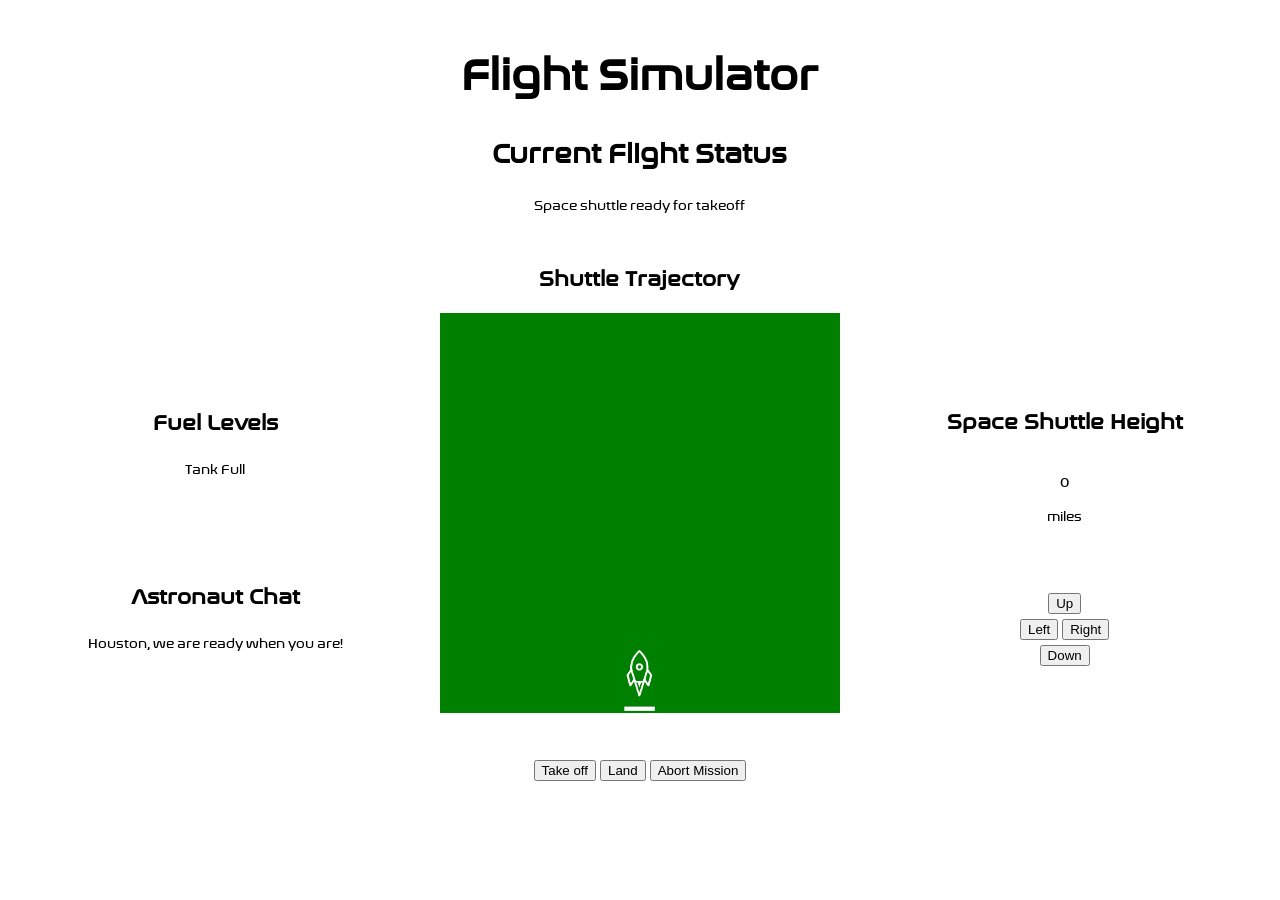
<file: index.html>
<!DOCTYPE html>
<html>
    <head>
        <title>Flight Simulator</title>
        <link rel = "stylesheet" type = "text/css" href = "styles.css" />
        <script src = "scripts.js"></script>
    </head>


    <body>
        <div class = "wrapper" id = "box">
            <div class = "flightStatusBox">
                <h1>Flight Simulator</h1>
                <h2>Current Flight Status</h2>
                <p id = "flightStatus">Space shuttle ready for takeoff</p>

            </div>


            <div class = "fuelLevelBox" >
                <div class ="fuelLevelIndicator">
                    <h3>Fuel Levels</h3>
                    <p>Tank Full</p>
                </div>

                <div class = "astronautChat">
                    <h3>Astronaut Chat</h3>
                    <p>Houston, we are ready when you are!</p>
                </div>
            </div>


            <div class = "shuttleTrajectoryBox">
                <h3>Shuttle Trajectory</h3>

                <div  id = "shuttleBackground">
                    <img  id = "rocket" src = "images/LaunchCode_rocketline_white.png" />
                </div>
            </div>


            <div class = "shuttleHeightBox">
                <h3>Space Shuttle Height</h3>

                <div style = "display: inline-block;">
                    <p id="spaceShuttleHeight">0</p><p >miles</p>
                </div>


                <div class = "directionsBox">
                    <button id = "up">Up</button>
                    <div id = "leftRightBox" >
                        <button id = "left">Left</button>
                        <button id = "right">Right</button>
                    </div>
                    <button id = "down">Down</button>
                </div>

            </div>


            <div class = "shuttleControlBox">
                <button id = "takeoff">Take off</button>
                <button id = "landing">Land</button>
                <button id = "missionAbort">Abort Mission</button>
            </div>
        </div>


    </body>
</html>
</file>
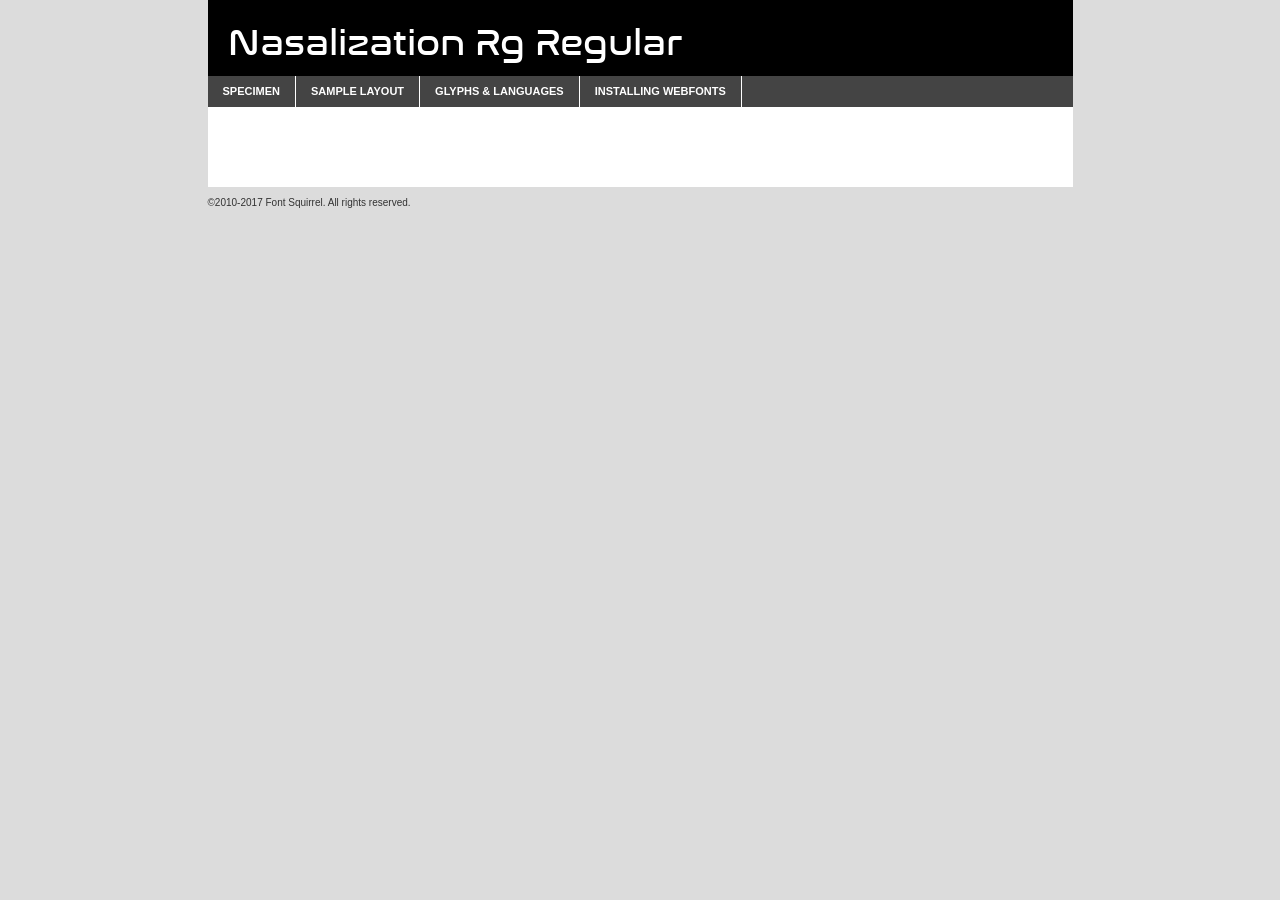
<file: fonts/nasalization-rg-demo.html>
<!DOCTYPE html PUBLIC "-//W3C//DTD XHTML 1.0 Transitional//EN"
	"http://www.w3.org/TR/xhtml1/DTD/xhtml1-transitional.dtd">

<html xmlns="http://www.w3.org/1999/xhtml" xml:lang="en" lang="en">
<head>
	<meta http-equiv="Content-Type" content="text/html; charset=utf-8" />
	<script src="http://ajax.googleapis.com/ajax/libs/jquery/1.7.2/jquery.min.js" type="text/javascript" charset="utf-8"></script>
	<script type="text/javascript">
	(function($){$.fn.easyTabs=function(option){var param=jQuery.extend({fadeSpeed:"fast",defaultContent:1,activeClass:'active'},option);$(this).each(function(){var thisId="#"+this.id;if(param.defaultContent==''){param.defaultContent=1;}
	if(typeof param.defaultContent=="number")
	{var defaultTab=$(thisId+" .tabs li:eq("+(param.defaultContent-1)+") a").attr('href').substr(1);}else{var defaultTab=param.defaultContent;}
	$(thisId+" .tabs li a").each(function(){var tabToHide=$(this).attr('href').substr(1);$("#"+tabToHide).addClass('easytabs-tab-content');});hideAll();changeContent(defaultTab);function hideAll(){$(thisId+" .easytabs-tab-content").hide();}
	function changeContent(tabId){hideAll();$(thisId+" .tabs li").removeClass(param.activeClass);$(thisId+" .tabs li a[href=#"+tabId+"]").closest('li').addClass(param.activeClass);if(param.fadeSpeed!="none")
	{$(thisId+" #"+tabId).fadeIn(param.fadeSpeed);}else{$(thisId+" #"+tabId).show();}}
	$(thisId+" .tabs li").click(function(){var tabId=$(this).find('a').attr('href').substr(1);changeContent(tabId);return false;});});}})(jQuery);
	</script>
	<link rel="stylesheet" href="specimen_files/specimen_stylesheet.css" type="text/css" charset="utf-8" />
	<link rel="stylesheet" href="stylesheet.css" type="text/css" charset="utf-8" />

	<style type="text/css">
					body{
				font-family: 'nasalizationregular';
							}
		</style>

	<title>Nasalization Rg Regular Specimen</title>
	
	
	<script type="text/javascript" charset="utf-8">
		$(document).ready(function() {
			$('#container').easyTabs({defaultContent:1});
		});
	</script>
</head>

<body>
<div id="container">
	<div id="header">
		Nasalization Rg Regular	</div>
	<ul class="tabs">
		<li><a href="#specimen">Specimen</a></li>
		<li><a href="#layout">Sample Layout</a></li>
				<li><a href="#glyphs">Glyphs &amp; Languages</a></li>
		<li><a href="#installing">Installing Webfonts</a></li>
		
	</ul>
	
	<div id="main_content">

		
			<div id="specimen">
		
				<div class="section">
					<div class="grid12 firstcol">
						<div class="huge">AaBb</div>
					</div>
				</div>
		
				<div class="section">
					<div class="glyph_range">A&#x200B;B&#x200b;C&#x200b;D&#x200b;E&#x200b;F&#x200b;G&#x200b;H&#x200b;I&#x200b;J&#x200b;K&#x200b;L&#x200b;M&#x200b;N&#x200b;O&#x200b;P&#x200b;Q&#x200b;R&#x200b;S&#x200b;T&#x200b;U&#x200b;V&#x200b;W&#x200b;X&#x200b;Y&#x200b;Z&#x200b;a&#x200b;b&#x200b;c&#x200b;d&#x200b;e&#x200b;f&#x200b;g&#x200b;h&#x200b;i&#x200b;j&#x200b;k&#x200b;l&#x200b;m&#x200b;n&#x200b;o&#x200b;p&#x200b;q&#x200b;r&#x200b;s&#x200b;t&#x200b;u&#x200b;v&#x200b;w&#x200b;x&#x200b;y&#x200b;z&#x200b;1&#x200b;2&#x200b;3&#x200b;4&#x200b;5&#x200b;6&#x200b;7&#x200b;8&#x200b;9&#x200b;0&#x200b;&amp;&#x200b;.&#x200b;,&#x200b;?&#x200b;!&#x200b;&#64;&#x200b;(&#x200b;)&#x200b;#&#x200b;$&#x200b;%&#x200b;*&#x200b;+&#x200b;-&#x200b;=&#x200b;:&#x200b;;</div>
				</div>
				<div class="section">
					<div class="grid12 firstcol">
						<table class="sample_table">
							<tr><td>10</td><td class="size10">abcdefghijklmnopqrstuvwxyzABCDEFGHIJKLMNOPQRSTUVWXYZ0123456789abcdefghijklmnopqrstuvwxyzABCDEFGHIJKLMNOPQRSTUVWXYZ0123456789abcdefghijklmnopqrstuvwxyzABCDEFGHIJKLMNOPQRSTUVWXYZ</td></tr>
							<tr><td>11</td><td class="size11">abcdefghijklmnopqrstuvwxyzABCDEFGHIJKLMNOPQRSTUVWXYZ0123456789abcdefghijklmnopqrstuvwxyzABCDEFGHIJKLMNOPQRSTUVWXYZ0123456789abcdefghijklmnopqrstuvwxyzABCDEFGHIJKLMNOPQRSTUVWXYZ</td></tr>
							<tr><td>12</td><td class="size12">abcdefghijklmnopqrstuvwxyzABCDEFGHIJKLMNOPQRSTUVWXYZ0123456789abcdefghijklmnopqrstuvwxyzABCDEFGHIJKLMNOPQRSTUVWXYZ0123456789abcdefghijklmnopqrstuvwxyzABCDEFGHIJKLMNOPQRSTUVWXYZ</td></tr>
							<tr><td>13</td><td class="size13">abcdefghijklmnopqrstuvwxyzABCDEFGHIJKLMNOPQRSTUVWXYZ0123456789abcdefghijklmnopqrstuvwxyzABCDEFGHIJKLMNOPQRSTUVWXYZ0123456789abcdefghijklmnopqrstuvwxyzABCDEFGHIJKLMNOPQRSTUVWXYZ</td></tr>
							<tr><td>14</td><td class="size14">abcdefghijklmnopqrstuvwxyzABCDEFGHIJKLMNOPQRSTUVWXYZ0123456789abcdefghijklmnopqrstuvwxyzABCDEFGHIJKLMNOPQRSTUVWXYZ0123456789abcdefghijklmnopqrstuvwxyzABCDEFGHIJKLMNOPQRSTUVWXYZ</td></tr>
							<tr><td>16</td><td class="size16">abcdefghijklmnopqrstuvwxyzABCDEFGHIJKLMNOPQRSTUVWXYZ0123456789abcdefghijklmnopqrstuvwxyzABCDEFGHIJKLMNOPQRSTUVWXYZ</td></tr>
							<tr><td>18</td><td class="size18">abcdefghijklmnopqrstuvwxyzABCDEFGHIJKLMNOPQRSTUVWXYZ0123456789abcdefghijklmnopqrstuvwxyzABCDEFGHIJKLMNOPQRSTUVWXYZ</td></tr>
							<tr><td>20</td><td class="size20">abcdefghijklmnopqrstuvwxyzABCDEFGHIJKLMNOPQRSTUVWXYZ0123456789abcdefghijklmnopqrstuvwxyzABCDEFGHIJKLMNOPQRSTUVWXYZ</td></tr>
							<tr><td>24</td><td class="size24">abcdefghijklmnopqrstuvwxyzABCDEFGHIJKLMNOPQRSTUVWXYZ0123456789abcdefghijklmnopqrstuvwxyzABCDEFGHIJKLMNOPQRSTUVWXYZ</td></tr>
							<tr><td>30</td><td class="size30">abcdefghijklmnopqrstuvwxyzABCDEFGHIJKLMNOPQRSTUVWXYZ0123456789abcdefghijklmnopqrstuvwxyzABCDEFGHIJKLMNOPQRSTUVWXYZ</td></tr>
							<tr><td>36</td><td class="size36">abcdefghijklmnopqrstuvwxyzABCDEFGHIJKLMNOPQRSTUVWXYZ0123456789abcdefghijklmnopqrstuvwxyzABCDEFGHIJKLMNOPQRSTUVWXYZ</td></tr>
							<tr><td>48</td><td class="size48">abcdefghijklmnopqrstuvwxyzABCDEFGHIJKLMNOPQRSTUVWXYZ0123456789abcdefghijklmnopqrstuvwxyzABCDEFGHIJKLMNOPQRSTUVWXYZ</td></tr>
							<tr><td>60</td><td class="size60">abcdefghijklmnopqrstuvwxyzABCDEFGHIJKLMNOPQRSTUVWXYZ0123456789abcdefghijklmnopqrstuvwxyzABCDEFGHIJKLMNOPQRSTUVWXYZ</td></tr>
							<tr><td>72</td><td class="size72">abcdefghijklmnopqrstuvwxyzABCDEFGHIJKLMNOPQRSTUVWXYZ0123456789abcdefghijklmnopqrstuvwxyzABCDEFGHIJKLMNOPQRSTUVWXYZ</td></tr>
							<tr><td>90</td><td class="size90">abcdefghijklmnopqrstuvwxyzABCDEFGHIJKLMNOPQRSTUVWXYZ0123456789abcdefghijklmnopqrstuvwxyzABCDEFGHIJKLMNOPQRSTUVWXYZ</td></tr>
						</table>
				
					</div>
			
				</div>
		
		
		
								<div class="section" id="bodycomparison">


										<div id="xheight">
				<div class="fontbody">&#x25FC;&#x25FC;&#x25FC;&#x25FC;&#x25FC;&#x25FC;&#x25FC;&#x25FC;&#x25FC;&#x25FC;&#x25FC;&#x25FC;&#x25FC;&#x25FC;&#x25FC;&#x25FC;&#x25FC;&#x25FC;&#x25FC;&#x25FC;&#x25FC;&#x25FC;&#x25FC;&#x25FC;&#x25FC;&#x25FC;&#x25FC;&#x25FC;&#x25FC;&#x25FC;&#x25FC;&#x25FC;&#x25FC;&#x25FC;&#x25FC;&#x25FC;&#x25FC;&#x25FC;&#x25FC;&#x25FC;&#x25FC;&#x25FC;&#x25FC;&#x25FC;&#x25FC;&#x25FC;&#x25FC;&#x25FC;&#x25FC;&#x25FC;&#x25FC;&#x25FC;&#x25FC;&#x25FC;&#x25FC;&#x25FC;&#x25FC;&#x25FC;&#x25FC;&#x25FC;&#x25FC;&#x25FC;&#x25FC;&#x25FC;&#x25FC;&#x25FC;&#x25FC;&#x25FC;&#x25FC;&#x25FC;&#x25FC;&#x25FC;&#x25FC;&#x25FC;&#x25FC;&#x25FC;&#x25FC;&#x25FC;&#x25FC;&#x25FC;&#x25FC;&#x25FC;&#x25FC;&#x25FC;&#x25FC;&#x25FC;&#x25FC;&#x25FC;&#x25FC;&#x25FC;&#x25FC;&#x25FC;&#x25FC;&#x25FC;&#x25FC;&#x25FC;&#x25FC;&#x25FC;&#x25FC;body</div><div class="arialbody">body</div><div class="verdanabody">body</div><div class="georgiabody">body</div></div>
										<div class="fontbody" style="z-index:1">
											body<span>Nasalization Rg Regular</span>
										</div>
										<div class="arialbody" style="z-index:1">
											body<span>Arial</span>
										</div>
										<div class="verdanabody" style="z-index:1">
											body<span>Verdana</span>
										</div>
										<div class="georgiabody" style="z-index:1">
											body<span>Georgia</span>
										</div>



								</div>
		
		
				<div class="section psample psample_row1" id="">
					
					<div class="grid2 firstcol">
						<p class="size10"><span>10.</span>Aenean lacinia bibendum nulla sed consectetur. Fusce dapibus, tellus ac cursus commodo, tortor mauris condimentum nibh, ut fermentum massa justo sit amet risus. Nullam id dolor id nibh ultricies vehicula ut id elit. Cum sociis natoque penatibus et magnis dis parturient montes, nascetur ridiculus mus. Nulla vitae elit libero, a pharetra augue.</p>
			
					</div>
					<div class="grid3">
						<p class="size11"><span>11.</span>Aenean lacinia bibendum nulla sed consectetur. Fusce dapibus, tellus ac cursus commodo, tortor mauris condimentum nibh, ut fermentum massa justo sit amet risus. Nullam id dolor id nibh ultricies vehicula ut id elit. Cum sociis natoque penatibus et magnis dis parturient montes, nascetur ridiculus mus. Nulla vitae elit libero, a pharetra augue.</p>
			
					</div>
					<div class="grid3">
						<p class="size12"><span>12.</span>Aenean lacinia bibendum nulla sed consectetur. Fusce dapibus, tellus ac cursus commodo, tortor mauris condimentum nibh, ut fermentum massa justo sit amet risus. Nullam id dolor id nibh ultricies vehicula ut id elit. Cum sociis natoque penatibus et magnis dis parturient montes, nascetur ridiculus mus. Nulla vitae elit libero, a pharetra augue.</p>
			
					</div>
					<div class="grid4">
						<p class="size13"><span>13.</span>Aenean lacinia bibendum nulla sed consectetur. Fusce dapibus, tellus ac cursus commodo, tortor mauris condimentum nibh, ut fermentum massa justo sit amet risus. Nullam id dolor id nibh ultricies vehicula ut id elit. Cum sociis natoque penatibus et magnis dis parturient montes, nascetur ridiculus mus. Nulla vitae elit libero, a pharetra augue.</p>
			
					</div>
					<div class="white_blend"></div>
					
				</div>
				<div class="section psample psample_row2" id="">
					<div class="grid3 firstcol">
						<p class="size14"><span>14.</span>Aenean lacinia bibendum nulla sed consectetur. Fusce dapibus, tellus ac cursus commodo, tortor mauris condimentum nibh, ut fermentum massa justo sit amet risus. Nullam id dolor id nibh ultricies vehicula ut id elit. Cum sociis natoque penatibus et magnis dis parturient montes, nascetur ridiculus mus. Nulla vitae elit libero, a pharetra augue.</p>
			
					</div>
					<div class="grid4">
						<p class="size16"><span>16.</span>Aenean lacinia bibendum nulla sed consectetur. Fusce dapibus, tellus ac cursus commodo, tortor mauris condimentum nibh, ut fermentum massa justo sit amet risus. Nullam id dolor id nibh ultricies vehicula ut id elit. Cum sociis natoque penatibus et magnis dis parturient montes, nascetur ridiculus mus. Nulla vitae elit libero, a pharetra augue.</p>
			
					</div>
					<div class="grid5">
						<p class="size18"><span>18.</span>Aenean lacinia bibendum nulla sed consectetur. Fusce dapibus, tellus ac cursus commodo, tortor mauris condimentum nibh, ut fermentum massa justo sit amet risus. Nullam id dolor id nibh ultricies vehicula ut id elit. Cum sociis natoque penatibus et magnis dis parturient montes, nascetur ridiculus mus. Nulla vitae elit libero, a pharetra augue.</p>
			
					</div>

					<div class="white_blend"></div>

				</div>
				
				<div class="section psample psample_row3" id="">
					<div class="grid5 firstcol">
						<p class="size20"><span>20.</span>Aenean lacinia bibendum nulla sed consectetur. Fusce dapibus, tellus ac cursus commodo, tortor mauris condimentum nibh, ut fermentum massa justo sit amet risus. Nullam id dolor id nibh ultricies vehicula ut id elit. Cum sociis natoque penatibus et magnis dis parturient montes, nascetur ridiculus mus. Nulla vitae elit libero, a pharetra augue.</p>
					</div>
					<div class="grid7">
						<p class="size24"><span>24.</span>Aenean lacinia bibendum nulla sed consectetur. Fusce dapibus, tellus ac cursus commodo, tortor mauris condimentum nibh, ut fermentum massa justo sit amet risus. Nullam id dolor id nibh ultricies vehicula ut id elit. Cum sociis natoque penatibus et magnis dis parturient montes, nascetur ridiculus mus. Nulla vitae elit libero, a pharetra augue.</p>
					</div>
					
					<div class="white_blend"></div>
					
				</div>
				
				<div class="section psample psample_row4" id="">
					<div class="grid12 firstcol">
						<p class="size30"><span>30.</span>Aenean lacinia bibendum nulla sed consectetur. Fusce dapibus, tellus ac cursus commodo, tortor mauris condimentum nibh, ut fermentum massa justo sit amet risus. Nullam id dolor id nibh ultricies vehicula ut id elit. Cum sociis natoque penatibus et magnis dis parturient montes, nascetur ridiculus mus. Nulla vitae elit libero, a pharetra augue.</p>
					</div>
					<div class="white_blend"></div>
					
				</div>
				
				
				
				<div class="section psample psample_row1 fullreverse">
					<div class="grid2 firstcol">
						<p class="size10"><span>10.</span>Aenean lacinia bibendum nulla sed consectetur. Fusce dapibus, tellus ac cursus commodo, tortor mauris condimentum nibh, ut fermentum massa justo sit amet risus. Nullam id dolor id nibh ultricies vehicula ut id elit. Cum sociis natoque penatibus et magnis dis parturient montes, nascetur ridiculus mus. Nulla vitae elit libero, a pharetra augue.</p>
			
					</div>
					<div class="grid3">
						<p class="size11"><span>11.</span>Aenean lacinia bibendum nulla sed consectetur. Fusce dapibus, tellus ac cursus commodo, tortor mauris condimentum nibh, ut fermentum massa justo sit amet risus. Nullam id dolor id nibh ultricies vehicula ut id elit. Cum sociis natoque penatibus et magnis dis parturient montes, nascetur ridiculus mus. Nulla vitae elit libero, a pharetra augue.</p>
			
					</div>
					<div class="grid3">
						<p class="size12"><span>12.</span>Aenean lacinia bibendum nulla sed consectetur. Fusce dapibus, tellus ac cursus commodo, tortor mauris condimentum nibh, ut fermentum massa justo sit amet risus. Nullam id dolor id nibh ultricies vehicula ut id elit. Cum sociis natoque penatibus et magnis dis parturient montes, nascetur ridiculus mus. Nulla vitae elit libero, a pharetra augue.</p>
			
					</div>
					<div class="grid4">
						<p class="size13"><span>13.</span>Aenean lacinia bibendum nulla sed consectetur. Fusce dapibus, tellus ac cursus commodo, tortor mauris condimentum nibh, ut fermentum massa justo sit amet risus. Nullam id dolor id nibh ultricies vehicula ut id elit. Cum sociis natoque penatibus et magnis dis parturient montes, nascetur ridiculus mus. Nulla vitae elit libero, a pharetra augue.</p>
			
					</div>
					<div class="black_blend"></div>
					
				</div>
				
				<div class="section psample psample_row2 fullreverse">
					<div class="grid3 firstcol">
						<p class="size14"><span>14.</span>Aenean lacinia bibendum nulla sed consectetur. Fusce dapibus, tellus ac cursus commodo, tortor mauris condimentum nibh, ut fermentum massa justo sit amet risus. Nullam id dolor id nibh ultricies vehicula ut id elit. Cum sociis natoque penatibus et magnis dis parturient montes, nascetur ridiculus mus. Nulla vitae elit libero, a pharetra augue.</p>
			
					</div>
					<div class="grid4">
						<p class="size16"><span>16.</span>Aenean lacinia bibendum nulla sed consectetur. Fusce dapibus, tellus ac cursus commodo, tortor mauris condimentum nibh, ut fermentum massa justo sit amet risus. Nullam id dolor id nibh ultricies vehicula ut id elit. Cum sociis natoque penatibus et magnis dis parturient montes, nascetur ridiculus mus. Nulla vitae elit libero, a pharetra augue.</p>
			
					</div>
					<div class="grid5">
						<p class="size18"><span>18.</span>Aenean lacinia bibendum nulla sed consectetur. Fusce dapibus, tellus ac cursus commodo, tortor mauris condimentum nibh, ut fermentum massa justo sit amet risus. Nullam id dolor id nibh ultricies vehicula ut id elit. Cum sociis natoque penatibus et magnis dis parturient montes, nascetur ridiculus mus. Nulla vitae elit libero, a pharetra augue.</p>
			
					</div>
					<div class="black_blend"></div>

				</div>
				
				<div class="section psample fullreverse psample_row3" id="">
					<div class="grid5 firstcol">
						<p class="size20"><span>20.</span>Aenean lacinia bibendum nulla sed consectetur. Fusce dapibus, tellus ac cursus commodo, tortor mauris condimentum nibh, ut fermentum massa justo sit amet risus. Nullam id dolor id nibh ultricies vehicula ut id elit. Cum sociis natoque penatibus et magnis dis parturient montes, nascetur ridiculus mus. Nulla vitae elit libero, a pharetra augue.</p>
					</div>
					<div class="grid7">
						<p class="size24"><span>24.</span>Aenean lacinia bibendum nulla sed consectetur. Fusce dapibus, tellus ac cursus commodo, tortor mauris condimentum nibh, ut fermentum massa justo sit amet risus. Nullam id dolor id nibh ultricies vehicula ut id elit. Cum sociis natoque penatibus et magnis dis parturient montes, nascetur ridiculus mus. Nulla vitae elit libero, a pharetra augue.</p>
					</div>
					
					<div class="black_blend"></div>
					
				</div>
				
				<div class="section psample fullreverse psample_row4" id="" style="border-bottom: 20px #000 solid;">
					<div class="grid12 firstcol">
						<p class="size30"><span>30.</span>Aenean lacinia bibendum nulla sed consectetur. Fusce dapibus, tellus ac cursus commodo, tortor mauris condimentum nibh, ut fermentum massa justo sit amet risus. Nullam id dolor id nibh ultricies vehicula ut id elit. Cum sociis natoque penatibus et magnis dis parturient montes, nascetur ridiculus mus. Nulla vitae elit libero, a pharetra augue.</p>
					</div>
					<div class="black_blend"></div>
					
				</div>
				
				
				
				
			</div>
			
			<div id="layout">
				
				<div class="section">
					
					<div class="grid12 firstcol">
						<h1>Lorem Ipsum Dolor</h1>
						<h2>Etiam porta sem malesuada magna mollis euismod</h2>
						
						<p class="byline">By <a href="#link">Aenean Lacinia</a></p>
					</div>
				</div>
				<div class="section">
					<div class="grid8 firstcol">
						<p class="large">Donec sed odio dui. Morbi leo risus, porta ac consectetur ac, vestibulum at eros. Fusce dapibus, tellus ac cursus commodo, tortor mauris condimentum nibh, ut fermentum massa justo sit amet risus. </p>

						
						<h3>Pellentesque ornare sem</h3>

						<p>Maecenas sed diam eget risus varius blandit sit amet non magna. Maecenas faucibus mollis interdum. Donec ullamcorper nulla non metus auctor fringilla. Nullam id dolor id nibh ultricies vehicula ut id elit. Nullam id dolor id nibh ultricies vehicula ut id elit. </p>

						<p>Aenean eu leo quam. Pellentesque ornare sem lacinia quam venenatis vestibulum. Lorem ipsum dolor sit amet, consectetur adipiscing elit. Cum sociis natoque penatibus et magnis dis parturient montes, nascetur ridiculus mus. </p>

						<p>Nulla vitae elit libero, a pharetra augue. Praesent commodo cursus magna, vel scelerisque nisl consectetur et. Aenean lacinia bibendum nulla sed consectetur. </p>

						<p>Nullam quis risus eget urna mollis ornare vel eu leo. Nullam quis risus eget urna mollis ornare vel eu leo. Maecenas sed diam eget risus varius blandit sit amet non magna. Donec ullamcorper nulla non metus auctor fringilla. </p>

						<h3>Cras mattis consectetur</h3>

						<p>Aenean eu leo quam. Pellentesque ornare sem lacinia quam venenatis vestibulum. Aenean lacinia bibendum nulla sed consectetur. Integer posuere erat a ante venenatis dapibus posuere velit aliquet. Cras mattis consectetur purus sit amet fermentum. </p>

						<p>Nullam id dolor id nibh ultricies vehicula ut id elit. Nullam quis risus eget urna mollis ornare vel eu leo. Cras mattis consectetur purus sit amet fermentum.</p>
					</div>
					
					<div class="grid4 sidebar">
						
						<div class="box reverse">
							<p class="last">Nullam quis risus eget urna mollis ornare vel eu leo. Donec ullamcorper nulla non metus auctor fringilla. Cras mattis consectetur purus sit amet fermentum. Sed posuere consectetur est at lobortis. Lorem ipsum dolor sit amet, consectetur adipiscing elit. </p>
						</div>
						
						<p class="caption">Maecenas sed diam eget risus varius.</p>

						<p>Vestibulum id ligula porta felis euismod semper. Integer posuere erat a ante venenatis dapibus posuere velit aliquet. Vestibulum id ligula porta felis euismod semper. Sed posuere consectetur est at lobortis. Maecenas sed diam eget risus varius blandit sit amet non magna. Fusce dapibus, tellus ac cursus commodo, tortor mauris condimentum nibh, ut fermentum massa justo sit amet risus. </p>

					

						<p>Duis mollis, est non commodo luctus, nisi erat porttitor ligula, eget lacinia odio sem nec elit. Aenean lacinia bibendum nulla sed consectetur. Vivamus sagittis lacus vel augue laoreet rutrum faucibus dolor auctor. Aenean lacinia bibendum nulla sed consectetur. Nullam quis risus eget urna mollis ornare vel eu leo. </p>

						<p>Praesent commodo cursus magna, vel scelerisque nisl consectetur et. Donec ullamcorper nulla non metus auctor fringilla. Maecenas faucibus mollis interdum. Fusce dapibus, tellus ac cursus commodo, tortor mauris condimentum nibh, ut fermentum massa justo sit amet risus. </p>

					</div>
				</div>
				
			</div>


			



		<div id="glyphs">
			<div class="section">
				<div class="grid12 firstcol">
			
				<h1>Language Support</h1>
				<p>The subset of Nasalization Rg Regular in this kit supports the following languages:<br />
			
					Albanian, Basque, Breton, Chamorro, Danish, Dutch, English, Faroese, Finnish, French, Frisian, Galician, German, Icelandic, Italian, Malagasy, Norwegian, Portuguese, Spanish, Alsatian, Aragonese, Arapaho, Arrernte, Asturian, Aymara, Bislama, Cebuano, Corsican, Fijian, French_creole, Genoese, Gilbertese, Greenlandic, Haitian_creole, Hiligaynon, Hmong, Hopi, Ibanag, Iloko_ilokano, Indonesian, Interglossa_glosa, Interlingua, Irish_gaelic, Jerriais, Lojban, Lombard, Luxembourgeois, Manx, Mohawk, Norfolk_pitcairnese, Occitan, Oromo, Pangasinan, Papiamento, Piedmontese, Potawatomi, Rhaeto-romance, Romansh, Rotokas, Sami_lule, Samoan, Sardinian, Scots_gaelic, Seychelles_creole, Shona, Sicilian, Somali, Southern_ndebele, Swahili, Swati_swazi, Tagalog_filipino_pilipino, Tetum, Tok_pisin, Uyghur_latinized, Volapuk, Walloon, Warlpiri, Xhosa, Yapese, Zulu, Latinbasic, Ubasic, Demo				</p>
				<h1>Glyph Chart</h1>
				<p>The subset of Nasalization Rg Regular in this kit includes all the glyphs listed below. Unicode entities are included above each glyph to help you insert individual characters into your layout.</p>
				<div id="glyph_chart">
			
																				 <div><p>&amp;#13;</p>&#13;</div>
																				 <div><p>&amp;#23;</p>&#23;</div>
																				 <div><p>&amp;#32;</p>&#32;</div>
																				 <div><p>&amp;#33;</p>&#33;</div>
																				 <div><p>&amp;#34;</p>&#34;</div>
																				 <div><p>&amp;#35;</p>&#35;</div>
																				 <div><p>&amp;#36;</p>&#36;</div>
																				 <div><p>&amp;#37;</p>&#37;</div>
																				 <div><p>&amp;#38;</p>&#38;</div>
																				 <div><p>&amp;#39;</p>&#39;</div>
																				 <div><p>&amp;#40;</p>&#40;</div>
																				 <div><p>&amp;#41;</p>&#41;</div>
																				 <div><p>&amp;#42;</p>&#42;</div>
																				 <div><p>&amp;#43;</p>&#43;</div>
																				 <div><p>&amp;#44;</p>&#44;</div>
																				 <div><p>&amp;#45;</p>&#45;</div>
																				 <div><p>&amp;#46;</p>&#46;</div>
																				 <div><p>&amp;#47;</p>&#47;</div>
																				 <div><p>&amp;#48;</p>&#48;</div>
																				 <div><p>&amp;#49;</p>&#49;</div>
																				 <div><p>&amp;#50;</p>&#50;</div>
																				 <div><p>&amp;#51;</p>&#51;</div>
																				 <div><p>&amp;#52;</p>&#52;</div>
																				 <div><p>&amp;#53;</p>&#53;</div>
																				 <div><p>&amp;#54;</p>&#54;</div>
																				 <div><p>&amp;#55;</p>&#55;</div>
																				 <div><p>&amp;#56;</p>&#56;</div>
																				 <div><p>&amp;#57;</p>&#57;</div>
																				 <div><p>&amp;#58;</p>&#58;</div>
																				 <div><p>&amp;#59;</p>&#59;</div>
																				 <div><p>&amp;#60;</p>&#60;</div>
																				 <div><p>&amp;#61;</p>&#61;</div>
																				 <div><p>&amp;#62;</p>&#62;</div>
																				 <div><p>&amp;#63;</p>&#63;</div>
																				 <div><p>&amp;#64;</p>&#64;</div>
																				 <div><p>&amp;#65;</p>&#65;</div>
																				 <div><p>&amp;#66;</p>&#66;</div>
																				 <div><p>&amp;#67;</p>&#67;</div>
																				 <div><p>&amp;#68;</p>&#68;</div>
																				 <div><p>&amp;#69;</p>&#69;</div>
																				 <div><p>&amp;#70;</p>&#70;</div>
																				 <div><p>&amp;#71;</p>&#71;</div>
																				 <div><p>&amp;#72;</p>&#72;</div>
																				 <div><p>&amp;#73;</p>&#73;</div>
																				 <div><p>&amp;#74;</p>&#74;</div>
																				 <div><p>&amp;#75;</p>&#75;</div>
																				 <div><p>&amp;#76;</p>&#76;</div>
																				 <div><p>&amp;#77;</p>&#77;</div>
																				 <div><p>&amp;#78;</p>&#78;</div>
																				 <div><p>&amp;#79;</p>&#79;</div>
																				 <div><p>&amp;#80;</p>&#80;</div>
																				 <div><p>&amp;#81;</p>&#81;</div>
																				 <div><p>&amp;#82;</p>&#82;</div>
																				 <div><p>&amp;#83;</p>&#83;</div>
																				 <div><p>&amp;#84;</p>&#84;</div>
																				 <div><p>&amp;#85;</p>&#85;</div>
																				 <div><p>&amp;#86;</p>&#86;</div>
																				 <div><p>&amp;#87;</p>&#87;</div>
																				 <div><p>&amp;#88;</p>&#88;</div>
																				 <div><p>&amp;#89;</p>&#89;</div>
																				 <div><p>&amp;#90;</p>&#90;</div>
																				 <div><p>&amp;#91;</p>&#91;</div>
																				 <div><p>&amp;#92;</p>&#92;</div>
																				 <div><p>&amp;#93;</p>&#93;</div>
																				 <div><p>&amp;#94;</p>&#94;</div>
																				 <div><p>&amp;#95;</p>&#95;</div>
																				 <div><p>&amp;#96;</p>&#96;</div>
																				 <div><p>&amp;#97;</p>&#97;</div>
																				 <div><p>&amp;#98;</p>&#98;</div>
																				 <div><p>&amp;#99;</p>&#99;</div>
																				 <div><p>&amp;#100;</p>&#100;</div>
																				 <div><p>&amp;#101;</p>&#101;</div>
																				 <div><p>&amp;#102;</p>&#102;</div>
																				 <div><p>&amp;#103;</p>&#103;</div>
																				 <div><p>&amp;#104;</p>&#104;</div>
																				 <div><p>&amp;#105;</p>&#105;</div>
																				 <div><p>&amp;#106;</p>&#106;</div>
																				 <div><p>&amp;#107;</p>&#107;</div>
																				 <div><p>&amp;#108;</p>&#108;</div>
																				 <div><p>&amp;#109;</p>&#109;</div>
																				 <div><p>&amp;#110;</p>&#110;</div>
																				 <div><p>&amp;#111;</p>&#111;</div>
																				 <div><p>&amp;#112;</p>&#112;</div>
																				 <div><p>&amp;#113;</p>&#113;</div>
																				 <div><p>&amp;#114;</p>&#114;</div>
																				 <div><p>&amp;#115;</p>&#115;</div>
																				 <div><p>&amp;#116;</p>&#116;</div>
																				 <div><p>&amp;#117;</p>&#117;</div>
																				 <div><p>&amp;#118;</p>&#118;</div>
																				 <div><p>&amp;#119;</p>&#119;</div>
																				 <div><p>&amp;#120;</p>&#120;</div>
																				 <div><p>&amp;#121;</p>&#121;</div>
																				 <div><p>&amp;#122;</p>&#122;</div>
																				 <div><p>&amp;#123;</p>&#123;</div>
																				 <div><p>&amp;#124;</p>&#124;</div>
																				 <div><p>&amp;#125;</p>&#125;</div>
																				 <div><p>&amp;#126;</p>&#126;</div>
																				 <div><p>&amp;#160;</p>&#160;</div>
																				 <div><p>&amp;#161;</p>&#161;</div>
																				 <div><p>&amp;#162;</p>&#162;</div>
																				 <div><p>&amp;#163;</p>&#163;</div>
																				 <div><p>&amp;#164;</p>&#164;</div>
																				 <div><p>&amp;#165;</p>&#165;</div>
																				 <div><p>&amp;#166;</p>&#166;</div>
																				 <div><p>&amp;#167;</p>&#167;</div>
																				 <div><p>&amp;#168;</p>&#168;</div>
																				 <div><p>&amp;#169;</p>&#169;</div>
																				 <div><p>&amp;#170;</p>&#170;</div>
																				 <div><p>&amp;#171;</p>&#171;</div>
																				 <div><p>&amp;#172;</p>&#172;</div>
																				 <div><p>&amp;#173;</p>&#173;</div>
																				 <div><p>&amp;#174;</p>&#174;</div>
																				 <div><p>&amp;#175;</p>&#175;</div>
																				 <div><p>&amp;#176;</p>&#176;</div>
																				 <div><p>&amp;#177;</p>&#177;</div>
																				 <div><p>&amp;#178;</p>&#178;</div>
																				 <div><p>&amp;#179;</p>&#179;</div>
																				 <div><p>&amp;#180;</p>&#180;</div>
																				 <div><p>&amp;#182;</p>&#182;</div>
																				 <div><p>&amp;#183;</p>&#183;</div>
																				 <div><p>&amp;#184;</p>&#184;</div>
																				 <div><p>&amp;#185;</p>&#185;</div>
																				 <div><p>&amp;#186;</p>&#186;</div>
																				 <div><p>&amp;#187;</p>&#187;</div>
																				 <div><p>&amp;#188;</p>&#188;</div>
																				 <div><p>&amp;#189;</p>&#189;</div>
																				 <div><p>&amp;#190;</p>&#190;</div>
																				 <div><p>&amp;#191;</p>&#191;</div>
																				 <div><p>&amp;#192;</p>&#192;</div>
																				 <div><p>&amp;#193;</p>&#193;</div>
																				 <div><p>&amp;#194;</p>&#194;</div>
																				 <div><p>&amp;#195;</p>&#195;</div>
																				 <div><p>&amp;#196;</p>&#196;</div>
																				 <div><p>&amp;#197;</p>&#197;</div>
																				 <div><p>&amp;#198;</p>&#198;</div>
																				 <div><p>&amp;#199;</p>&#199;</div>
																				 <div><p>&amp;#200;</p>&#200;</div>
																				 <div><p>&amp;#201;</p>&#201;</div>
																				 <div><p>&amp;#202;</p>&#202;</div>
																				 <div><p>&amp;#203;</p>&#203;</div>
																				 <div><p>&amp;#204;</p>&#204;</div>
																				 <div><p>&amp;#205;</p>&#205;</div>
																				 <div><p>&amp;#206;</p>&#206;</div>
																				 <div><p>&amp;#207;</p>&#207;</div>
																				 <div><p>&amp;#208;</p>&#208;</div>
																				 <div><p>&amp;#209;</p>&#209;</div>
																				 <div><p>&amp;#210;</p>&#210;</div>
																				 <div><p>&amp;#211;</p>&#211;</div>
																				 <div><p>&amp;#212;</p>&#212;</div>
																				 <div><p>&amp;#213;</p>&#213;</div>
																				 <div><p>&amp;#214;</p>&#214;</div>
																				 <div><p>&amp;#215;</p>&#215;</div>
																				 <div><p>&amp;#216;</p>&#216;</div>
																				 <div><p>&amp;#217;</p>&#217;</div>
																				 <div><p>&amp;#218;</p>&#218;</div>
																				 <div><p>&amp;#219;</p>&#219;</div>
																				 <div><p>&amp;#220;</p>&#220;</div>
																				 <div><p>&amp;#221;</p>&#221;</div>
																				 <div><p>&amp;#222;</p>&#222;</div>
																				 <div><p>&amp;#223;</p>&#223;</div>
																				 <div><p>&amp;#224;</p>&#224;</div>
																				 <div><p>&amp;#225;</p>&#225;</div>
																				 <div><p>&amp;#226;</p>&#226;</div>
																				 <div><p>&amp;#227;</p>&#227;</div>
																				 <div><p>&amp;#228;</p>&#228;</div>
																				 <div><p>&amp;#229;</p>&#229;</div>
																				 <div><p>&amp;#230;</p>&#230;</div>
																				 <div><p>&amp;#231;</p>&#231;</div>
																				 <div><p>&amp;#232;</p>&#232;</div>
																				 <div><p>&amp;#233;</p>&#233;</div>
																				 <div><p>&amp;#234;</p>&#234;</div>
																				 <div><p>&amp;#235;</p>&#235;</div>
																				 <div><p>&amp;#236;</p>&#236;</div>
																				 <div><p>&amp;#237;</p>&#237;</div>
																				 <div><p>&amp;#238;</p>&#238;</div>
																				 <div><p>&amp;#239;</p>&#239;</div>
																				 <div><p>&amp;#240;</p>&#240;</div>
																				 <div><p>&amp;#241;</p>&#241;</div>
																				 <div><p>&amp;#242;</p>&#242;</div>
																				 <div><p>&amp;#243;</p>&#243;</div>
																				 <div><p>&amp;#244;</p>&#244;</div>
																				 <div><p>&amp;#245;</p>&#245;</div>
																				 <div><p>&amp;#246;</p>&#246;</div>
																				 <div><p>&amp;#247;</p>&#247;</div>
																				 <div><p>&amp;#248;</p>&#248;</div>
																				 <div><p>&amp;#249;</p>&#249;</div>
																				 <div><p>&amp;#250;</p>&#250;</div>
																				 <div><p>&amp;#251;</p>&#251;</div>
																				 <div><p>&amp;#252;</p>&#252;</div>
																				 <div><p>&amp;#253;</p>&#253;</div>
																				 <div><p>&amp;#254;</p>&#254;</div>
																				 <div><p>&amp;#255;</p>&#255;</div>
																				 <div><p>&amp;#338;</p>&#338;</div>
																				 <div><p>&amp;#339;</p>&#339;</div>
																				 <div><p>&amp;#376;</p>&#376;</div>
																				 <div><p>&amp;#710;</p>&#710;</div>
																				 <div><p>&amp;#732;</p>&#732;</div>
																				 <div><p>&amp;#8192;</p>&#8192;</div>
																				 <div><p>&amp;#8193;</p>&#8193;</div>
																				 <div><p>&amp;#8194;</p>&#8194;</div>
																				 <div><p>&amp;#8195;</p>&#8195;</div>
																				 <div><p>&amp;#8196;</p>&#8196;</div>
																				 <div><p>&amp;#8197;</p>&#8197;</div>
																				 <div><p>&amp;#8198;</p>&#8198;</div>
																				 <div><p>&amp;#8199;</p>&#8199;</div>
																				 <div><p>&amp;#8200;</p>&#8200;</div>
																				 <div><p>&amp;#8201;</p>&#8201;</div>
																				 <div><p>&amp;#8202;</p>&#8202;</div>
																				 <div><p>&amp;#8208;</p>&#8208;</div>
																				 <div><p>&amp;#8209;</p>&#8209;</div>
																				 <div><p>&amp;#8210;</p>&#8210;</div>
																				 <div><p>&amp;#8211;</p>&#8211;</div>
																				 <div><p>&amp;#8212;</p>&#8212;</div>
																				 <div><p>&amp;#8216;</p>&#8216;</div>
																				 <div><p>&amp;#8217;</p>&#8217;</div>
																				 <div><p>&amp;#8218;</p>&#8218;</div>
																				 <div><p>&amp;#8220;</p>&#8220;</div>
																				 <div><p>&amp;#8221;</p>&#8221;</div>
																				 <div><p>&amp;#8222;</p>&#8222;</div>
																				 <div><p>&amp;#8226;</p>&#8226;</div>
																				 <div><p>&amp;#8230;</p>&#8230;</div>
																				 <div><p>&amp;#8239;</p>&#8239;</div>
																				 <div><p>&amp;#8249;</p>&#8249;</div>
																				 <div><p>&amp;#8250;</p>&#8250;</div>
																				 <div><p>&amp;#8287;</p>&#8287;</div>
																				 <div><p>&amp;#8364;</p>&#8364;</div>
																				 <div><p>&amp;#8482;</p>&#8482;</div>
																				 <div><p>&amp;#9724;</p>&#9724;</div>
																																						</div>	
				</div>
		
		
			</div>
		</div>
		
		
		<div id="specs">
			
		</div>
	
		<div id="installing">
			<div class="section">
				<div class="grid7 firstcol">
					<h1>Installing Webfonts</h1>
					
					<p>Webfonts are supported by all major browser platforms but not all in the same way. There are currently four different font formats that must be included in order to target all browsers. This includes TTF, WOFF, EOT and SVG.</p>
					
					<h2>1. Upload your webfonts</h2>
					<p>You must upload your webfont kit to your website. They should be in or near the same directory as your CSS files.</p>
					
					<h2>2. Include the webfont stylesheet</h2>
					<p>A special CSS @font-face declaration helps the various browsers select the appropriate font it needs without causing you a bunch of headaches. Learn more about this syntax by reading the <a href="https://www.fontspring.com/blog/further-hardening-of-the-bulletproof-syntax">Fontspring blog post</a> about it. The code for it is as follows:</p>


<code>
@font-face{ 
	font-family: 'MyWebFont';
	src: url('WebFont.eot');
	src: url('WebFont.eot?#iefix') format('embedded-opentype'),
	     url('WebFont.woff') format('woff'),
	     url('WebFont.ttf') format('truetype'),
	     url('WebFont.svg#webfont') format('svg');
}
</code>

	<p>We've already gone ahead and generated the code for you. All you have to do is link to the stylesheet in your HTML, like this:</p>
	<code>&lt;link rel=&quot;stylesheet&quot; href=&quot;stylesheet.css&quot; type=&quot;text/css&quot; charset=&quot;utf-8&quot; /&gt;</code>

					<h2>3. Modify your own stylesheet</h2>
					<p>To take advantage of your new fonts, you must tell your stylesheet to use them. Look at the original @font-face declaration above and find the property called "font-family." The name linked there will be what you use to reference the font. Prepend that webfont name to the font stack in the "font-family" property, inside the selector you want to change. For example:</p>
<code>p { font-family: 'WebFont', Arial, sans-serif; }</code>

<h2>4. Test</h2>
<p>Getting webfonts to work cross-browser <em>can</em> be tricky. Use the information in the sidebar to help you if you find that fonts aren't loading in a particular browser.</p>
				</div>
				
				<div class="grid5 sidebar">
					<div class="box">
						<h2>Troubleshooting<br />Font-Face Problems</h2>
						<p>Having trouble getting your webfonts to load in your new website? Here are some tips to sort out what might be the problem.</p>

						<h3>Fonts not showing in any browser</h3>

						<p>This sounds like you need to work on the plumbing. You either did not upload the fonts to the correct directory, or you did not link the fonts properly in the CSS. If you've confirmed that all this is correct and you still have a problem, take a look at your .htaccess file and see if requests are getting intercepted.</p>

						<h3>Fonts not loading in iPhone or iPad</h3>

						<p>The most common problem here is that you are serving the fonts from an IIS server. IIS refuses to serve files that have unknown MIME types. If that is the case, you must set the MIME type for SVG to "image/svg+xml" in the server settings. Follow these instructions from Microsoft if you need help.</p>

						<h3>Fonts not loading in Firefox</h3>

						<p>The primary reason for this failure? You are still using a version Firefox older than 3.5. So upgrade already! If that isn't it, then you are very likely serving fonts from a different domain. Firefox requires that all font assets be served from the same domain. Lastly it is possible that you need to add WOFF to your list of MIME types (if you are serving via IIS.)</p>

						<h3>Fonts not loading in IE</h3>

						<p>Are you looking at Internet Explorer on an actual Windows machine or are you cheating by using a service like Adobe BrowserLab? Many of these screenshot services do not render @font-face for IE. Best to test it on a real machine.</p>

						<h3>Fonts not loading in IE9</h3>

						<p>IE9, like Firefox, requires that fonts be served from the same domain as the website. Make sure that is the case.</p>
					</div>
				</div>
			</div>
			
		</div>
	
	</div>
	<div id="footer">
		<p>&copy;2010-2017 Font Squirrel. All rights reserved.</p>
	</div>
</div>
</body>
</html>
</file>
<file: styles.css>
@font-face {
    font-family: 'nasalizationregular';
    src: url('fonts/nasalization-rg-webfont.woff') format('woff2'),
         url('fonts/nasalization-rg-webfont.woff2') format('woff');
    font-weight: normal;
    font-style: normal;
}
  
html {
    font-family: 'nasalizationregular';
}

    h1 {
        font-size: 32pt;
     }

    h2 {
        font-size: 20pt;
    }

    h3 {
        font-size: 16pt;
    }

    p {
        font-size: 10pt;
    }

    div {
        text-align: center;
        margin: auto;
    }

        .wrapper {
            display: grid;
            grid-template-columns: repeat(3, 1fr);
            gap: 10px;
        }

                .flightStatusBox {
                grid-column: 2;
                grid-row: 1;
                }

                .fuelLevelBox {
                padding-top: 6em;
                grid-column: 1;
                grid-row: 2;
                }
                        .fuelLevelIndicator {
                            padding-top: 0em;
                        }

                        .astronautChat {
                            padding-top: 4em;
                        }

                .shuttleTrajectoryBox {
                grid-column: 2;
                grid-row: 2;
                }

                        #rocket {
                            height: 75px;
                            width: 75px;
                        }
                        
                        #shuttleBackground {
                            background-position: unset;
                            background-color: green;
                            height: 400px;
                            width: 400px;
                        }

                        .shuttleBackgroundSpace {
                            background-position: center;
                            height: 400px;
                            width: 400px;
                            background-repeat: no-repeat;
                            background-image: url(images/space.jpg);
                            background-size: cover;
                        }

                        .shuttleBackgroundLaunch {
                            background-position: center;
                            height: 400px;
                            width: 400px;
                            background-repeat: no-repeat;
                            background-image: url(images/launchpad.jpg);
                            background-size: cover;
                        }






                .shuttleHeightBox {
                padding-top: 6em;
                grid-column: 3;
                grid-row: 2;
                }

                        .directionsBox {
                            padding-top: 50px;
                        }

                .shuttleControlBox {
                padding-top: 2em;
                grid-column: 2;
                grid-row: 3;
                }
</file>
<file: fonts/specimen_files/specimen_stylesheet.css>
@import url('grid_12-825-55-15.css');

/*  
	CSS Reset by Eric Meyer - Released under Public Domain
    http://meyerweb.com/eric/tools/css/reset/
*/
html, body, div, span, applet, object, iframe,
h1, h2, h3, h4, h5, h6, p, blockquote, pre,
a, abbr, acronym, address, big, cite, code,
del, dfn, em, font, img, ins, kbd, q, s, samp,
small, strike, strong, sub, sup, tt, var,
b, u, i, center, dl, dt, dd, ol, ul, li,
fieldset, form, label, legend, table, 
caption, tbody, tfoot, thead, tr, th, td 
                  {margin: 0;padding: 0;border: 0;outline: 0;
                  font-size: 100%;vertical-align: baseline;
                  background: transparent;}
body              {line-height: 1;}
ol, ul            {list-style: none;}
blockquote, q     {quotes: none;}
blockquote:before, blockquote:after,
q:before, q:after {content: '';	content: none;}
:focus            {outline: 0;}
ins               {text-decoration: none;}
del               {text-decoration: line-through;}
table             {border-collapse: collapse;border-spacing: 0;}




body {
	color: #000;
	background-color: #dcdcdc;
}

a {
	text-decoration: none;
	color: #1883ba;
}

h1{
	font-size: 32px;
	font-weight: normal;
	font-style: normal;
	margin-bottom: 18px;
}

h2{
	font-size: 18px;
}

#container {
	width: 865px;
	margin: 0px auto;
}


#header {
	padding: 20px;
	font-size: 36px;
	background-color: #000;
	color: #fff;
}

#header span {
	color: #666;
}
#main_content {
	background-color: #fff;
	padding: 60px 20px 20px;
}


#footer p {
	margin: 0;
	padding-top: 10px;
	padding-bottom: 50px;
	color: #333;
	font: 10px Arial, sans-serif;
}

.tabs {
	width: 100%;
	height: 31px;
	background-color: #444;
}
.tabs li {
	float:  left;
	margin: 0;
	overflow: hidden;
	background-color: #444;
}
.tabs li a {
	display: block;
	color: #fff;
	text-decoration: none;
	font: bold 11px/11px 'Arial';
	text-transform: uppercase;
	padding: 10px 15px;
	border-right: 1px solid #fff;
}

.tabs li a:hover {
		background-color: #00b3ff;

}

.tabs li.active a {
	color:  #000;
	background-color: #fff;
}



div.huge {
	
	font-size: 300px;
	line-height: 1em;
	padding: 0;
	letter-spacing: -.02em;
	overflow: hidden;
}
div.glyph_range {
	font-size: 72px;
	line-height: 1.1em;
}

.size10{ font-size: 10px; }
.size11{ font-size: 11px; }
.size12{ font-size: 12px; }
.size13{ font-size: 13px; }
.size14{ font-size: 14px; }
.size16{ font-size: 16px; }
.size18{ font-size: 18px; }
.size20{ font-size: 20px; }
.size24{ font-size: 24px; }
.size30{ font-size: 30px; }
.size36{ font-size: 36px; }
.size48{ font-size: 48px; }
.size60{ font-size: 60px; }
.size72{ font-size: 72px; }
.size90{ font-size: 90px; }


.psample_row1 {	height: 120px;}
.psample_row1 {	height: 120px;}
.psample_row2 {	height: 160px;}
.psample_row3 {	height: 160px;}
.psample_row4 {	height: 160px;}

.psample {
	overflow: hidden;
	position: relative;
}
.psample p {
	line-height: 1.3em;
	display: block;
	overflow: hidden;
	margin: 0;
}

.psample span {
	margin-right: .5em;
}

.white_blend {
	width: 100%;
	height: 61px;
	background-image: url([data-uri]);
	position: absolute;
	bottom: 0;
}
.black_blend {
	width: 100%;
	height: 61px;
	background-image: url([data-uri]);
	position: absolute;
	bottom: 0;
}
.fullreverse {
	background:  #000 !important;
	color:  #fff !important;
	margin-left: -20px;
	padding-left: 20px;
	margin-right: -20px;
	padding-right: 20px;
	padding: 20px;
	margin-bottom:0;
}


.sample_table td {
	padding-top: 3px;
	padding-bottom:5px;
	padding-left: 5px;
	vertical-align: middle;
	line-height: 1.2em;
}

.sample_table td:first-child {
	background-color: #eee;
	text-align: right;
	padding-right: 5px;
	padding-left: 0;
	padding: 5px;
	font: 11px/12px "Courier New", Courier, mono;
}

code {
	white-space: pre;
	background-color: #eee;
	display: block;
	padding: 10px;
	margin-bottom: 18px;
	overflow: auto;
}


.bottom,.last 	{margin-bottom:0 !important; padding-bottom:0 !important;}

.box  { 
  padding: 18px; 
  margin-bottom: 18px; 
  background: #eee; 
}

.reverse,.reversed { background:  #000 !important;color:  #fff !important; border: none !important;}

#bodycomparison {
	position: relative;
	overflow: hidden;
	font-size: 72px;
	height: 90px;
	white-space: nowrap;
}

#bodycomparison div{
	font-size: 72px;
	line-height: 90px;
	display: inline;
	margin: 0 15px 0 0;
	padding: 0;
}

#bodycomparison div span{
	font: 10px Arial;
	position: absolute;
	left: 0;
}
#xheight {
	float: none;
	position: absolute;
	color: #d9f3ff;
	font-size: 72px;
	line-height: 90px;
}

.fontbody {
 position: relative;
}
.arialbody{
	font-family: Arial;
	position: relative;
}
.verdanabody{
	font-family: Verdana;
	position: relative;
}
.georgiabody{
	font-family: Georgia;
	position: relative;
}

/* @group Layout page
 */

#layout h1 {
	font-size: 36px;
	line-height: 42px;
	font-weight: normal;
	font-style: normal;
}

#layout h2 {
	font-size: 24px;
	line-height: 23px;
	font-weight: normal;
	font-style: normal;
}

#layout h3 {
	font-size: 22px;
	line-height: 1.4em;
	margin-top: 1em;
	font-weight: normal;
	font-style: normal;
}


#layout p.byline {
	font-size: 12px;
	margin-top: 18px;
	line-height: 12px;
	margin-bottom: 0;
}
#layout p {
	font-size: 14px;
	line-height: 21px;
	margin-bottom: .5em;
}

#layout p.large{
	font-size: 18px;
	line-height: 26px;
}

#layout .sidebar p{
	font-size: 12px;
	line-height: 1.4em;
}

#layout p.caption {
	font-size: 10px;
	margin-top: -16px;
	margin-bottom: 18px;
}

/* @end */

/* @group Glyphs */

#glyph_chart div{
	background-color: #d9f3ff;
	color: black;
	float: left;
	font-size: 36px;
	height: 1.2em;
	line-height: 1.2em;
	margin-bottom: 1px;
	margin-right: 1px;
	text-align: center;
	width: 1.2em;
	position: relative;
	padding: .6em .2em .2em;
}

#glyph_chart div p {
	position: absolute;
	left: 0;
	top: 0;
	display: block;
	text-align: center;
	font: bold 9px Arial, sans-serif;
	background-color: #3a768f;
	width: 100%;
	color: #fff;
	padding: 2px 0;
}


#glyphs h1 {
	font-family: Arial, sans-serif;
}
/* @end */

/* @group Installing */

#installing {
	font: 13px Arial, sans-serif;
}

#installing p,
#glyphs p{
	line-height: 1.2em;
	margin-bottom: 18px;
	font: 13px Arial, sans-serif;
}



#installing h3{
	font-size: 15px;
	margin-top: 18px;
}

/* @end */

#rendering h1 {
	font-family: Arial, sans-serif;
}
.render_table td {
	font: 11px "Courier New", Courier, mono;
	vertical-align: middle;
}
</file>
<file: fonts/stylesheet.css>
/*! Generated by Font Squirrel (https://www.fontsquirrel.com) on March 13, 2021 */



@font-face {
    font-family: 'nasalizationregular';
    src: url('nasalization-rg-webfont.woff2') format('woff2'),
         url('nasalization-rg-webfont.woff') format('woff');
    font-weight: normal;
    font-style: normal;

}
</file>
